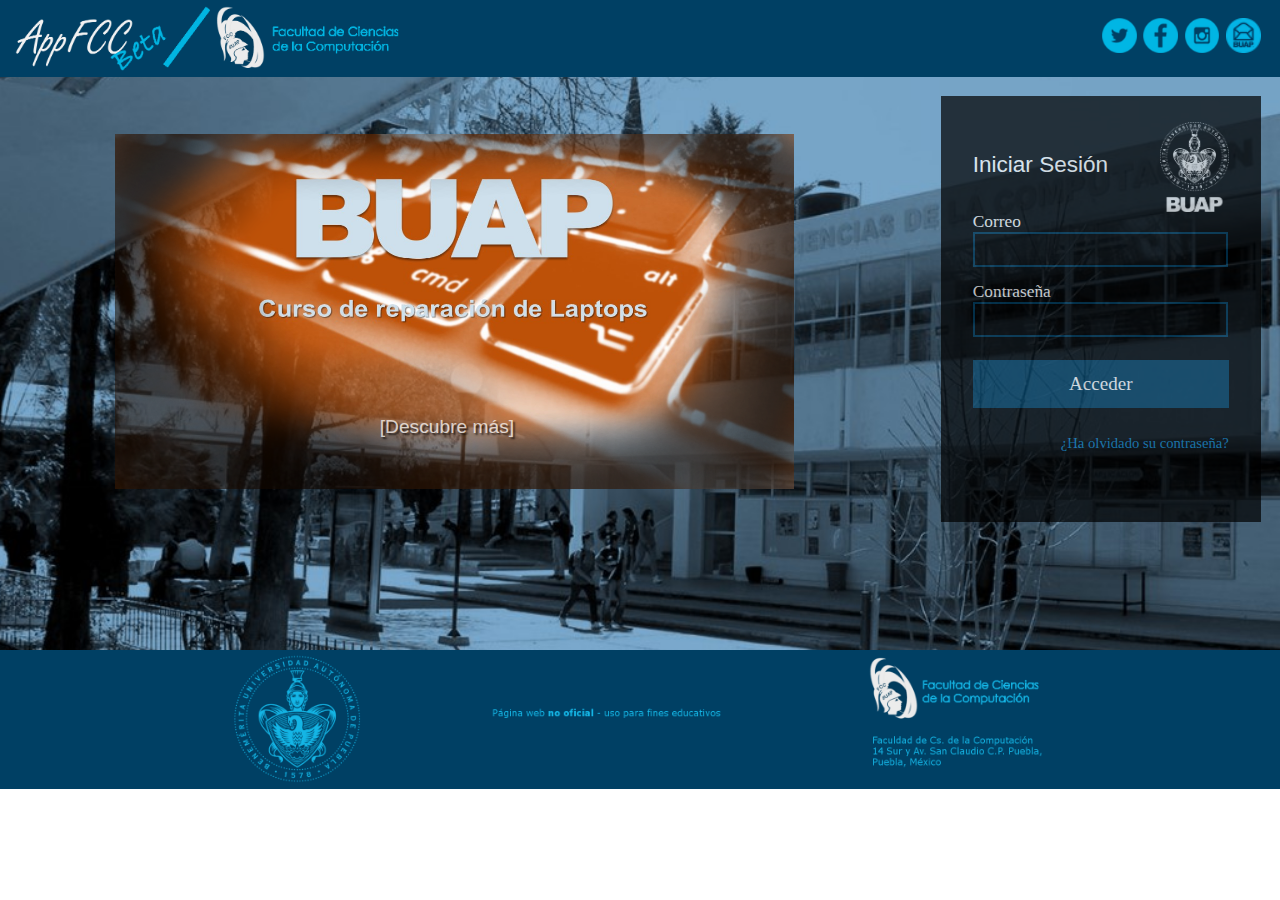
<file: AppFCC.old/index.html>
﻿<!DOCTYPE html>
<html lang="es">
<head>
	<meta charset="UTF-8">
	<meta name="keywords" content="FCC, fcc, BUAP, buap, AppFCC, Computación Buap">
	<title>Iniciar Sesión</title>
	<link rel="shortcut icon" type="image/x-icon" href="Imagenes/Icono.png">
	<link rel="stylesheet" type="text/css" href="css/estilos.css"/>
</head>
<body>	
	<div class="Fondo_Header">
		<header>
				<div class="Logo_AppFCC">
					<img src="Imagenes/Logo_AppFCC.png" alt="AppFCC" title="AppFCC"/>
				</div>
				<div class="Redes_Sociales">
					<a href="http://www.correo.buap.mx/" target="_blank"><img src="Imagenes/boton_correo_buap.png" alt="Correo Buap" title="Correo Buap" id="correo" /></a>
					<a href="https://www.instagram.com/buapoficial/" target="_blank"><img src="Imagenes/instagram.png" alt="Instagram" title="Instagram"/></a>
					<a href="https://www.facebook.com/BUAPoficial" target="_blank"><img src="Imagenes/facebook.png" alt="Facebook" title="Facebook"/></a>
					<a href="https://twitter.com/buapoficial" target="_blank"><img src="Imagenes/twitter.png" alt="Twitter" title="Twitter"/></a>
				</div>
		</header>
	</div>

	<section class="main">

		<div class="Noticias">
			<a href="https://www.buap.mx/noticias" target="_blank">[Descubre más]</a>
		</div>

		<form action="#" id="Formulario" name="Formulario" method="get">
			<div class="titulo_formulario">
				<p>Iniciar Sesión</p>
			</div>

			<img src="Imagenes/Logo_Buap.png" alt="BUAP" title="BUAP"/>
			<div id="separacion"></div>
			<div class="text">
				<label for="email">Correo </label>
				<input type="text" id="email" name="email" />
			</div>
			<div id="separacion2"></div>
			<div class="text">
				<label for="contraseña">Contraseña </label>
				<input type="password" id="contraseña" name="contraseña" />
			</div>
			<div class="boton">
				<button type="button" onclick="main()" id="acceder">Acceder</button>
			</div>
			<div class="Ayuda">
				<a href="#">¿Ha olvidado su contraseña?</a>
			</div>
		</form>

	</section>

	<footer>
		<img src="Imagenes/Footer.png" alt="Escudo Buap" title=""/>
	</footer>
</body>

</html>
</file>
<file: AppFCC.old/css/estilos.css>
/* ------General------ */
*{
	margin: 0;
	padding: 0;
}

header, .main {
	width: 100%;
	margin: auto;
}

/* ------Header------ */
.Fondo_Header {
	clear: both;
	padding-bottom: 6%;
	background: #004064;
}
.Logo_AppFCC img {
	width: 30%;
	margin-top: 0.5%;
	margin-left: 1.2%;
	float: left;
}
.Redes_Sociales {
	float: right;
	margin-top: 1.4%;
	margin-right: 1%;
	width: 17%;
}
.Redes_Sociales img {
	padding-right: 3%;
	width: 16%;
	float: right;
}
#correo {
	width: 16%;
}

.Redes_Sociales img:hover {
	filter:saturate(2.5);
	transform: scale(1.2);
}

/* ------main------ */
.main {
	clear: both;
	overflow: hidden;
	background: url("../Imagenes/Fondo_FCC.jpg") center no-repeat;
	min-height:100%;
	background-size:cover;
	background-attachment: fixed;
}

/* -------Formulario---------*/
form{
	float: right;
	padding: 2% 2.5%;
	width: 20%;
	margin: 1.5%;
	color: #fff;
	font-family: Segoe UI;
	font-size: 13pt;
	background: black;
	opacity: 0.7;
	margin-bottom: 10%;
}

#Formulario img {
	width: 27%;
	float: right;
}

.titulo_formulario{
	font-family: Helvetica;
	font-size: 130%;
	padding: 0;
	margin-top: 12%;
	width: 70%;
	float: left;
}
#separacion {
	clear: both;
	padding: 0%;
}
#separacion2 {
	padding: 3%;
}
.text input {
	width: 93%;
	padding: 2.5%;
	border-style: solid;
	border-color: #003b5c;
	background: black;
	color: #C4C4C4;
}

input:focus, textarea:focus {
    border-color: #00b5e2;
}

button {
	padding: 5% 0%;
	color: #fff;
	font-family: Segoe UI;
	font-size: 110%;
	background-color: #003b5c;
	border-style: none;
	width: 100%;
	margin-top: 9%;
}

button:hover {
	background: #00b5e2;
}

input, textarea {
    font: 12pt Segoe UI;
}

.Ayuda {
	width: 100%;
	margin-top: 10%;
	margin-bottom: 17%;
	text-align: right;
}
.Ayuda a {
	text-decoration: none;
	color: #0d80c4;
	font-size: 11pt;
}

.Ayuda a:hover {
	color: #00b5e2;
}

/* ------Pie de P�gina------ */
footer {
	clear: both;
	background: #004064;
	text-align:center;
	padding: 0.2% 0;
}

footer img {
	width: 65%;
}

/* -------Noticias-------- */

.Noticias {
	float: left;
	margin: 4.5% 9%;
	width: 53%;
	padding-top: 22%;
	padding-bottom: 4%;
	animation: noticias 20s infinite;
	animation-direction: alternate;
	background-image: url(../Imagenes/Fondo_Noticia_1.png);
	background-image: url(../Imagenes/Fondo_Noticia_2.png);
	background-image: url(../Imagenes/Fondo_Noticia_3.png);
	background-size: 100% 100%;
}

.Noticias a {
	font-family: Helvetica;
	text-decoration: none;
	color: #fff;
	font-size: 120%;
	text-shadow: 2px 2px 2px #000;
	margin-left: 39%;
	opacity: 0.7;
}

.Noticias a:hover {
	color: #00b5e2;
}

@Keyframes noticias {
	0%, 24% {
		background-image: url(../Imagenes/Fondo_Noticia_1.png);
		opacity: 1;
	}
	25%, 26% {
		opacity: 0.95;
	}
	27%, 28% {
		opacity: 0.90;
	}
	29%, 30% {
		opacity: 0.85;
	}
	31%, 32% {
		opacity: 0.80;
	}
	33%, 34% {
		opacity: 0.75;
	}
	35%, 36% {
		opacity: 0.80;
	}
	37%, 38% {
		opacity: 0.85;
	}
	39%, 40% {
		opacity: 0.90;
	}
	41%, 42%{
		opacity: 0.95;
	}
	43%, 59% {
		background-image: url(../Imagenes/Fondo_Noticia_2.png);
		opacity: 1;
	}
	60%, 61% {
		opacity: 0.95;
	}
	62%, 63% {
		opacity: 0.90;
	}
	64%, 65% {
		opacity: 0.85;
	}
	66%, 67% {
		opacity: 0.80;
	}
	68%, 69% {
		opacity: 0.75;
	}
	70%, 71% {
		opacity: 0.80;
	}
	72%, 73% {
		opacity: 0.85;
	}
	74%, 75% {
		opacity: 0.90;
	}
	76%, 77% {
		opacity: 0.95;
	}
	78%, 100% {
		background-image: url(../Imagenes/Fondo_Noticia_3.png);
		opacity: 1;
	}
}
</file>
